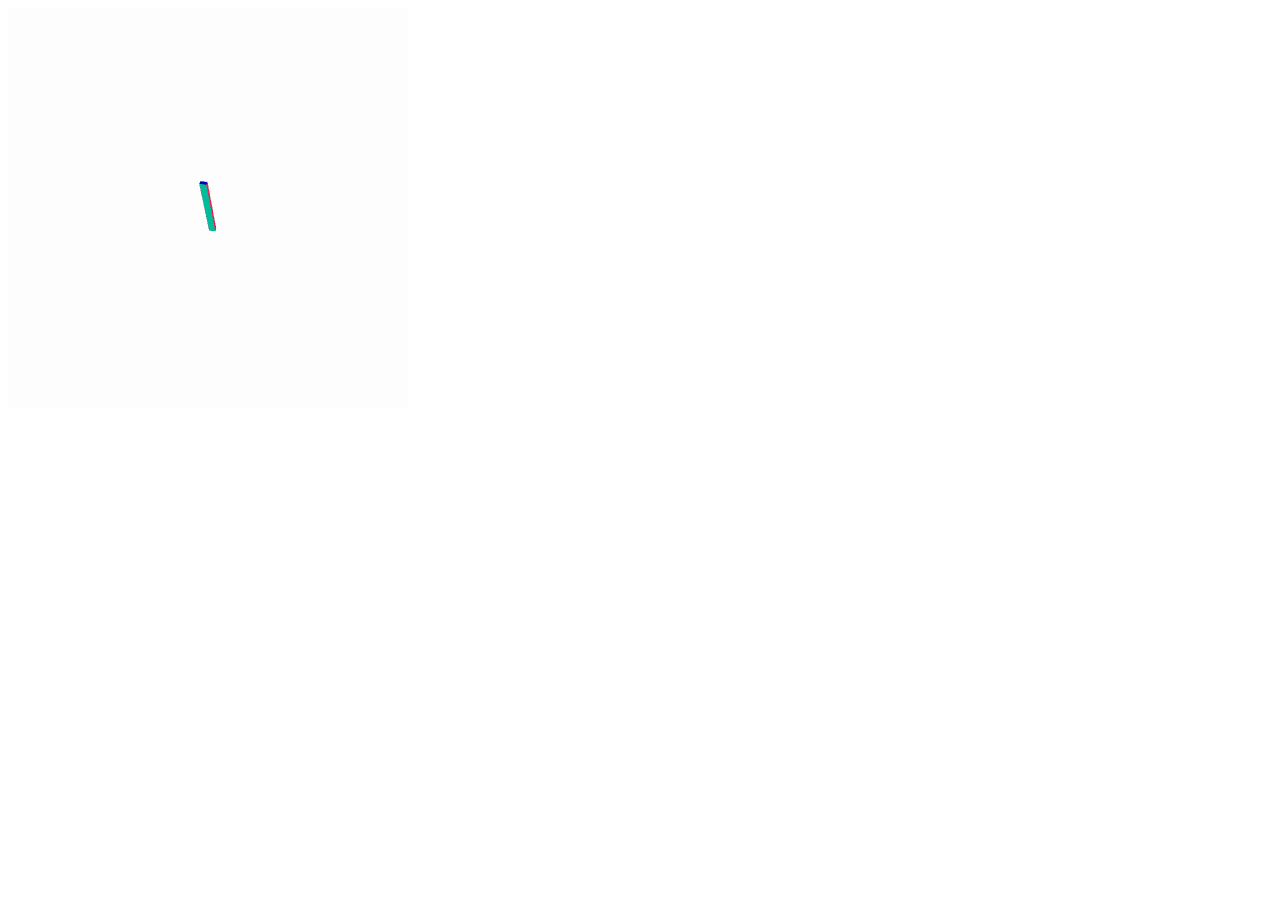
<file: p5.js/index.html>
<!DOCTYPE html>
<html lang="en">
  <head>
    <meta charset="utf-8" />
    <meta name="viewport" content="width=device-width, initial-scale=1.0">

    <title>Sketch</title>

    <link rel="stylesheet" type="text/css" href="style.css">

    <script src="libraries/p5.min.js"></script>
    <script src="libraries/p5.sound.min.js"></script>
  </head>

  <body>
    <script src="sketch.js"></script>
  </body>
</html>
</file>
<file: p5.js/style.css>
html, body {
  margin: 10;
  padding: 10;
}

canvas {
  display: block;
}
</file>
